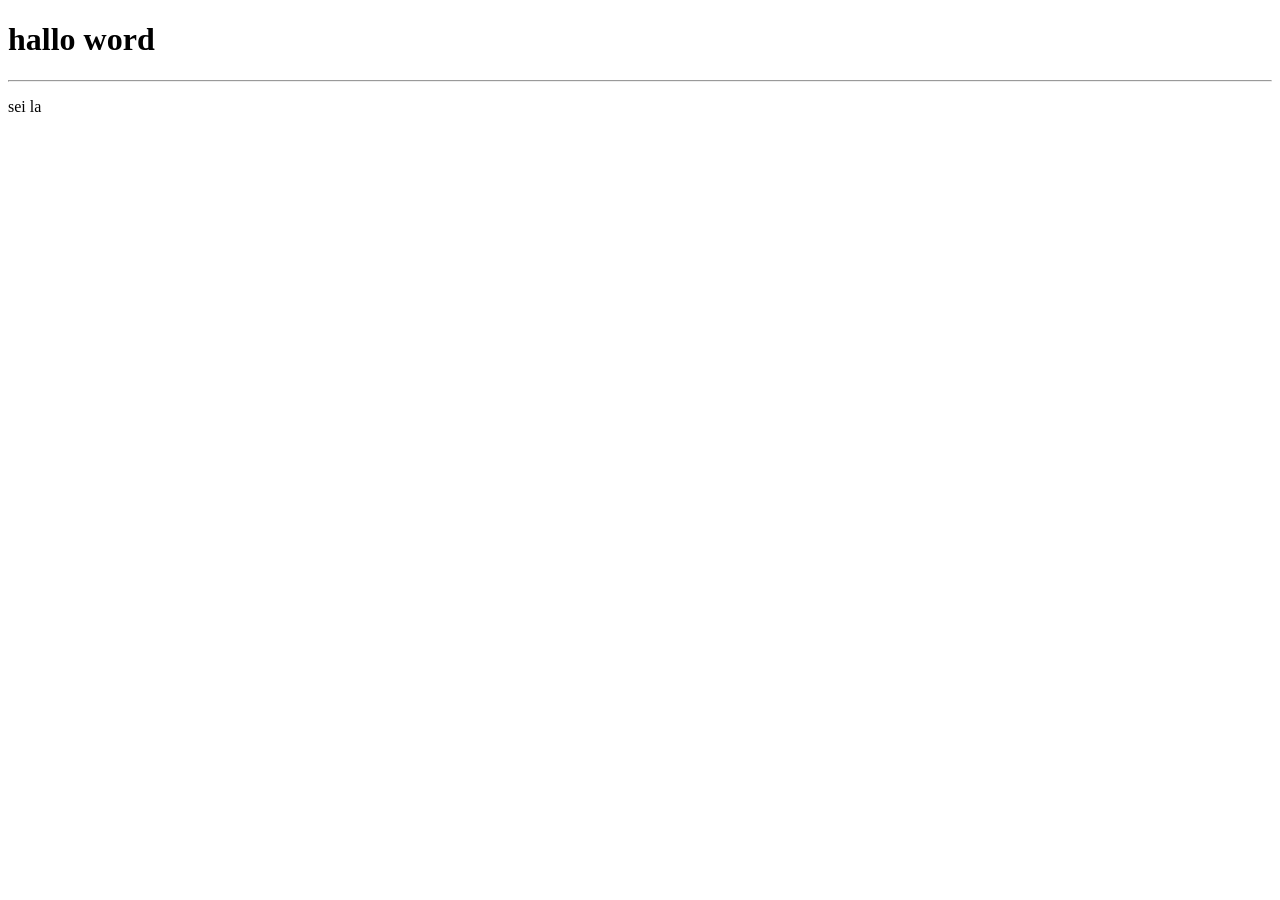
<file: index.html>
<!DOCTYPE html>
<html lang="pt-br">
<head>
    <meta charset="UTF-8">
    <meta name="viewport" content="width=device-width, initial-scale=1.0">
    <title>aula-o1</title>
</head>
<body>
    <h1>hallo word</h1>
    <hr>
    <p>sei la</p>
</body>
</html>
</file>
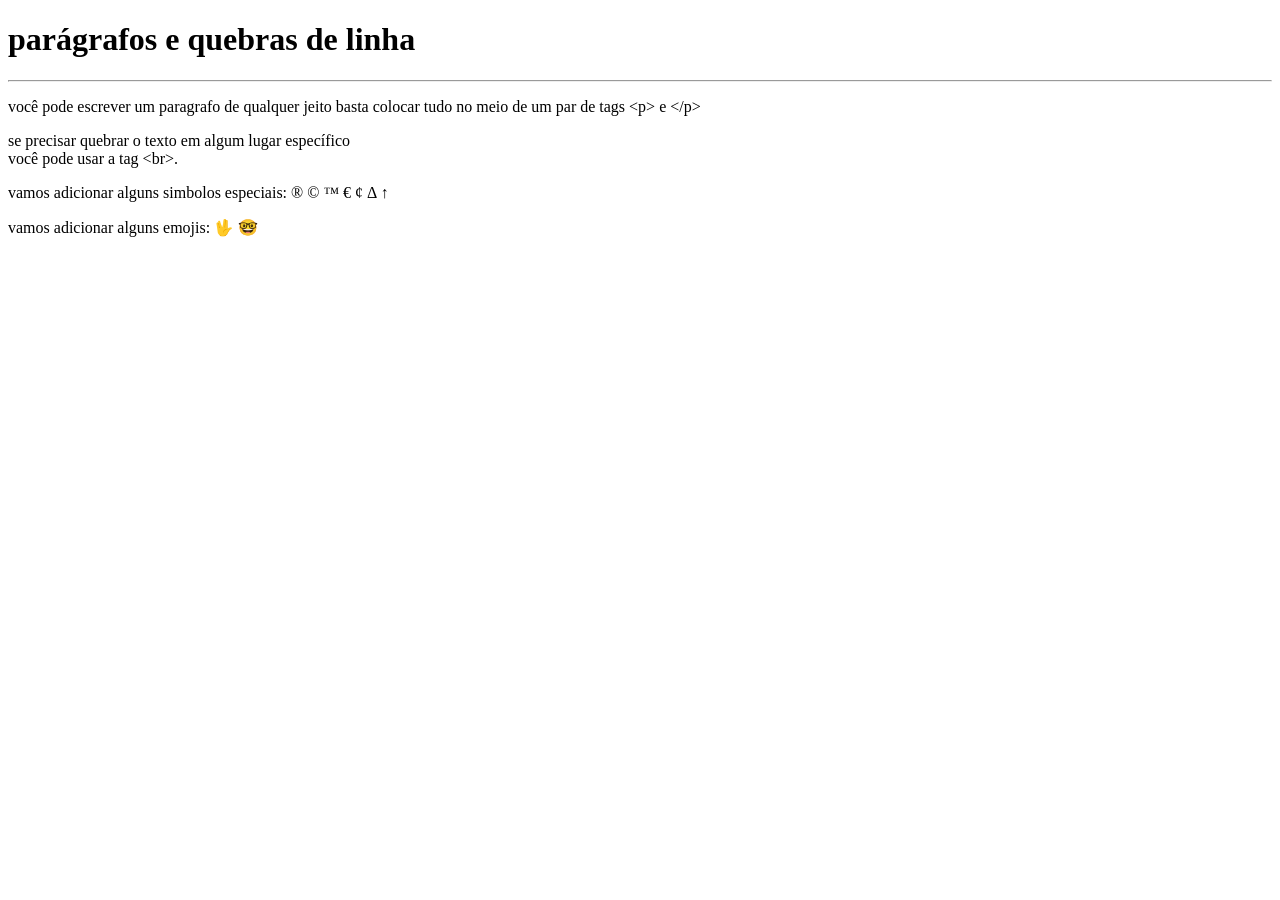
<file: aula2.html>
<!DOCTYPE html>
<html lang="pt-br">
<head>
    <meta charset="UTF-8">
    <meta name="viewport" content="width=device-width, initial-scale=1.0">
    <title>Parágrafos</title>
</head>
<body>
    <h1>parágrafos e quebras de linha</h1>
    <hr>
    <p>você pode escrever um paragrafo de qualquer jeito basta colocar tudo no meio de um par de tags &lt;p&gt; e &lt;/p&gt; <!--LESS THAN /GREATER THAN -->
    </p>
    <p>se precisar quebrar o texto em algum lugar específico <br> <!--para quebrar a linha--> você pode usar a tag &lt;br&gt;.</p>
    <P> vamos adicionar alguns simbolos especiais:
        &reg;<!--Simbolos-->
        &copy;
        &trade;
        &euro;
        &cent;
        &Delta;
        &uarr;
    </P>
    <p>vamos adicionar alguns emojis: 
        &#x1F596; <!--emojis (lembrar de tirar o u+ no site emojipedia)-->
        &#x1F913;
    </p>
</body>
</html>
</file>
